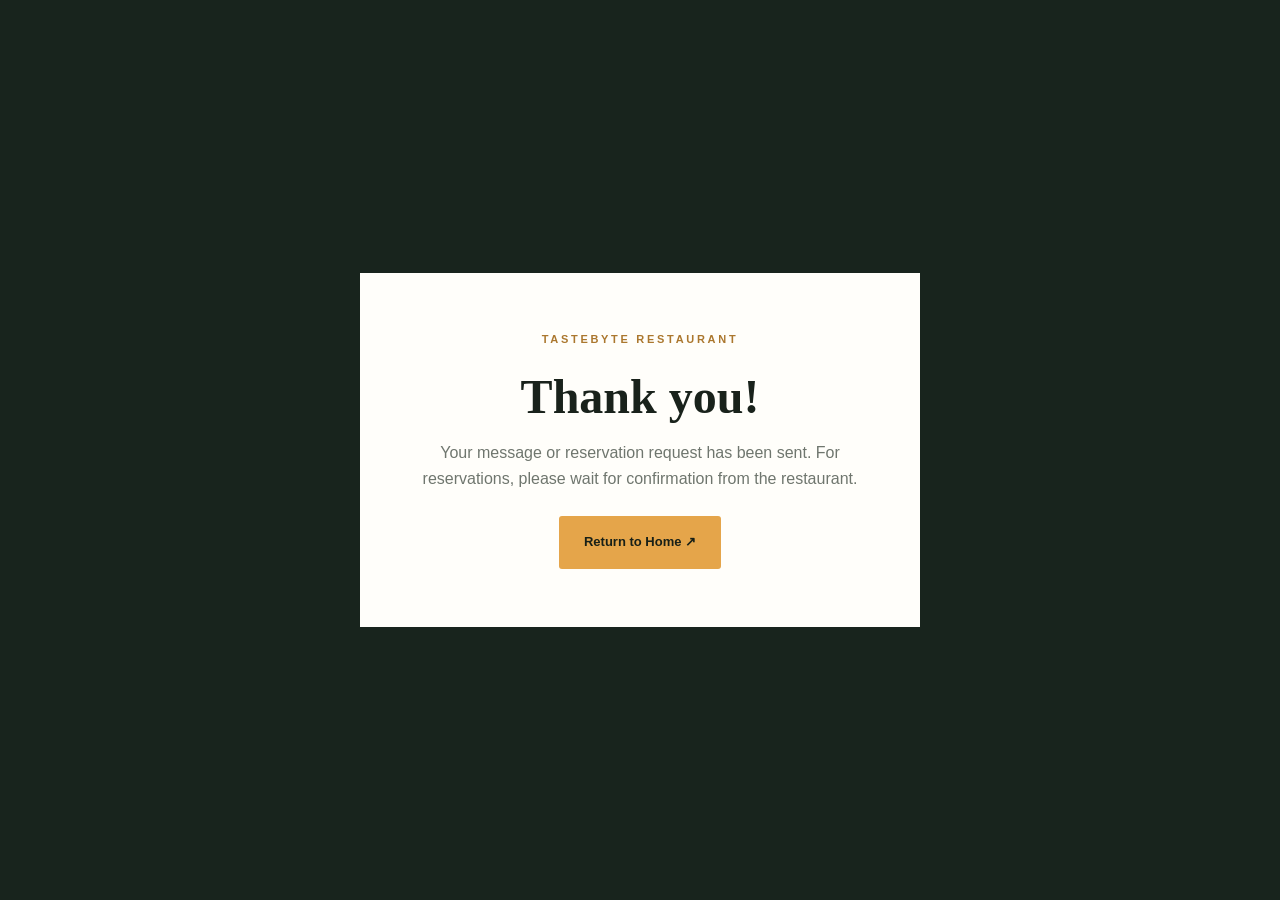
<file: success.html>
<!DOCTYPE html><html lang="en"><head><meta charset="UTF-8"><meta name="viewport" content="width=device-width, initial-scale=1"><title>Thank You | TasteByte</title><link rel="stylesheet" href="style.css"></head><body style="min-height:100vh;display:grid;place-items:center;background:#18241d;padding:25px"><main style="background:#fffefa;max-width:560px;text-align:center;padding:58px 35px"><p class="eyebrow" style="justify-content:center">TASTEBYTE RESTAURANT</p><h1 style="font:600 48px 'Playfair Display',Georgia,serif;margin:12px 0">Thank you!</h1><p style="color:#6f766e;margin-bottom:25px">Your message or reservation request has been sent. For reservations, please wait for confirmation from the restaurant.</p><a class="btn btn-primary" href="/">Return to Home ↗</a></main></body></html>
</file>
<file: style.css>
:root{--ink:#19221b;--muted:#6f766e;--cream:#f9f7f1;--paper:#fffefa;--dark:#18241d;--dark2:#101a14;--orange:#e5a54a;--orange2:#f1b95d;--border:#e8e5dc;--serif:'Playfair Display',Georgia,serif;--sans:'DM Sans',Arial,sans-serif}
*{box-sizing:border-box}html{scroll-behavior:smooth;scroll-padding-top:85px}body{margin:0;background:var(--paper);color:var(--ink);font-family:var(--sans);line-height:1.6}img{display:block;max-width:100%}a{text-decoration:none;color:inherit}button,input,select,textarea{font:inherit}button{cursor:pointer}button:focus-visible,a:focus-visible,input:focus-visible,textarea:focus-visible,select:focus-visible{outline:3px solid #dc9a2f;outline-offset:3px}.container{width:min(1140px,calc(100% - 44px));margin:0 auto}.skip-link{position:absolute;top:-60px;left:16px;background:#fff;padding:9px;z-index:50}.skip-link:focus{top:8px}.topbar{text-align:center;background:var(--dark2);color:#e7d5b4;font-size:11px;letter-spacing:2px;padding:8px}.topbar span{padding:0 12px;color:var(--orange)}.site-header{background:#fffefa;position:sticky;top:0;z-index:30;box-shadow:0 2px 16px #18241d10}.header-inner{min-height:79px;display:flex;align-items:center;justify-content:space-between;gap:20px}.logo{display:inline-flex;align-items:center;gap:10px;color:var(--ink);font:700 26px/1 var(--serif);white-space:nowrap}.logo .accent{color:#c88b30}.logo small{display:block;font:700 9px/1 var(--sans);letter-spacing:3.8px;margin-top:8px}.logo-icon{width:41px;height:41px;display:grid;place-items:center;border:2px solid #c88b30;border-radius:50%;font:700 27px var(--serif);position:relative}.logo-icon span{position:absolute;font:12px var(--sans);right:0;top:0;color:#c88b30}.nav-links{display:flex;align-items:center;gap:29px;font-size:13px;font-weight:700}.nav-links>a:not(.btn){transition:color .2s}.nav-links>a:not(.btn):hover,.nav-links>a.active:not(.btn){color:#bd8028}.btn{display:inline-flex;align-items:center;justify-content:center;gap:19px;border:1px solid transparent;padding:15px 24px;min-height:49px;font-weight:700;font-size:13px;transition:transform .2s,background .2s,color .2s;border-radius:3px}.btn:hover{transform:translateY(-2px)}.btn-primary{background:var(--orange);color:#182017}.btn-primary:hover{background:var(--orange2)}.btn-outline{border-color:#ffffffab;color:#fff;background:transparent}.btn-outline:hover{background:#ffffff16}.btn-small{padding:11px 16px;min-height:42px}.menu-toggle{display:none;background:none;border:0;width:40px;height:40px;padding:7px}.menu-toggle span{display:block;width:26px;height:2px;background:var(--ink);margin:6px 0}.hero{min-height:650px;position:relative;display:flex;align-items:center;background:var(--dark2);color:#fff;overflow:hidden}.hero-image,.hero-overlay{position:absolute;inset:0}.hero-image{background:url('https://images.unsplash.com/photo-1517248135467-4c7edcad34c4?w=1800&q=85') center/cover no-repeat;transform:scale(1.025)}.hero-overlay{background:linear-gradient(90deg,rgba(8,18,12,.95) 0%,rgba(8,18,12,.81) 42%,rgba(8,18,12,.28) 100%)}.hero-content{position:relative;z-index:1;padding-top:70px;padding-bottom:90px}.eyebrow{display:flex;align-items:center;gap:14px;color:#ab772e;font-size:11px;letter-spacing:2.7px;font-weight:700;margin:0 0 21px}.eyebrow.light{color:#edb85e}.line{width:30px;height:1px;background:currentColor;display:inline-block}.hero h1,h2{font-family:var(--serif);font-weight:500;letter-spacing:-1.6px;line-height:1.16}.hero h1{font-size:clamp(54px,7vw,91px);margin:0 0 21px}.hero h1 em,h2 em{color:var(--orange);font-weight:500}.hero-description{max-width:465px;font-size:16px;color:#e0e5dd;margin:0 0 32px}.hero-actions{display:flex;flex-wrap:wrap;gap:14px}.hero-foot{display:flex;align-items:center;gap:15px;color:#c3c9bc;letter-spacing:1.8px;font-size:10px;font-weight:700;margin-top:76px}.hero-foot i{display:block;width:4px;height:4px;background:var(--orange);border-radius:50%}.scroll-cue{position:absolute;right:30px;bottom:30px;z-index:2;writing-mode:vertical-rl;color:#dfe6db;font-size:10px;letter-spacing:2px;display:flex;align-items:center;gap:15px}.scroll-cue span{font-size:22px}.features{background:#f3f0e8;border-bottom:1px solid var(--border)}.features-grid{display:grid;grid-template-columns:repeat(3,1fr);padding:23px 0}.features-grid>div{display:grid;grid-template-columns:40px auto;grid-template-rows:auto auto;column-gap:10px;padding:10px 23px;border-right:1px solid #dad7ce}.features-grid>div:last-child{border:0}.feature-icon{grid-row:span 2;color:#b27b2e;font-size:29px;line-height:1.5}.features strong{font-size:13px}.features small{color:var(--muted);font-size:12px}.section{padding:105px 0}.about-grid{display:grid;grid-template-columns:1fr 1fr;gap:90px;align-items:center}.about-photos{position:relative}.about-photos img{width:100%;height:465px;object-fit:cover}.floating-note{position:absolute;bottom:-22px;right:-30px;background:var(--orange);color:#16231b;padding:25px 32px;min-width:188px;box-shadow:0 12px 30px #0001}.floating-note strong,.floating-note span{display:block}.floating-note strong{font:600 26px var(--serif)}.floating-note span{font-size:13px}h2{font-size:clamp(38px,4.6vw,59px);margin:0 0 23px}.about-copy>p:not(.eyebrow),.section-heading>p,.contact-grid>div>p:not(.eyebrow){color:var(--muted);font-size:14px;line-height:1.9}.about-copy>p:not(.eyebrow){margin:0 0 17px}.text-link{display:inline-block;border-bottom:1px solid #c78e40;padding:4px 0 8px;color:#8c6227;font-weight:700;font-size:14px;margin-top:12px}.text-link span{padding-left:12px}.stats{display:grid;grid-template-columns:repeat(3,1fr);gap:12px;border-top:1px solid var(--border);padding-top:25px;margin-top:36px}.stats strong{font-family:var(--serif);font-size:22px;display:block}.stats small{color:var(--muted);font-size:11px}.menu-section{background:var(--cream)}.section-heading{display:flex;justify-content:space-between;align-items:end;gap:32px;margin-bottom:35px}.section-heading h2{margin-bottom:0}.section-heading>p{max-width:315px;margin:0 0 7px}.menu-filters{display:flex;flex-wrap:wrap;gap:10px;margin-bottom:29px}.filter{background:transparent;color:#647064;border:1px solid #d5d9cf;border-radius:3px;padding:10px 18px;font-size:12px;font-weight:700}.filter:hover,.filter.active{background:var(--dark);color:#fff;border-color:var(--dark)}.dish-grid{display:grid;grid-template-columns:repeat(3,1fr);gap:26px}.dish-card{background:var(--paper);box-shadow:0 8px 24px #1b281a09;overflow:hidden}.dish-card[hidden]{display:none}.dish-image{position:relative;height:222px;overflow:hidden}.dish-image img{width:100%;height:100%;object-fit:cover;transition:transform .4s}.dish-card:hover img{transform:scale(1.05)}.dish-badge{position:absolute;left:16px;top:16px;background:var(--orange);color:var(--dark);padding:5px 9px;font-size:10px;font-weight:700;letter-spacing:1px}.dish-info{padding:20px 20px 22px}.dish-info h3{font:600 19px/1.3 var(--serif);margin:0 0 6px}.dish-info p{font-size:12px;color:var(--muted);line-height:1.6;margin:0 0 13px}.dish-info strong{color:#ad7527;font-size:13px}.menu-note{font-size:11px;color:var(--muted);margin-top:23px}.quote-band{background:#283629;color:#fff;padding:56px 0}.quote-band .container{display:flex;align-items:center;justify-content:space-between;gap:24px}.quote-band .container>span{font-size:43px;color:var(--orange)}.quote-band p{font:500 clamp(22px,3.4vw,38px) var(--serif);margin:0}.quote-band em{color:var(--orange)}.gallery-grid{display:grid;grid-template-columns:1.3fr 1fr 1fr;gap:17px}.gallery-grid img{height:285px;object-fit:cover;width:100%}.reservation-section{background:var(--dark);color:#fff}.reservation-grid{display:grid;grid-template-columns:.9fr 1.1fr;gap:85px;align-items:start}.reservation-copy{padding-top:53px}.reservation-copy h2{font-size:clamp(47px,6vw,74px)}.reservation-copy>p:not(.eyebrow){color:#d0d7cb;line-height:1.9;max-width:370px;font-size:14px}.reservation-detail{display:flex;align-items:center;gap:15px;margin-top:46px}.reservation-detail>span{font-size:32px;color:var(--orange)}.reservation-detail strong{display:block;font-size:14px}.reservation-detail small{display:block;color:#bfc9ba;font-size:12px}.reservation-copy .form-disclaimer{margin-top:26px;font-size:11px!important;color:#acb6a8!important}.form-panel{background:#fff;color:var(--ink);padding:39px;box-shadow:0 20px 45px #0002}.form-panel h3,.contact-form h3{font:600 29px var(--serif);margin:0 0 3px}.form-panel>p{color:var(--muted);font-size:12px;margin:0 0 26px}.form-two{display:grid;grid-template-columns:repeat(2,minmax(0,1fr));gap:14px}form label{display:block;font-weight:700;font-size:11px;margin-bottom:15px;color:#4f5a50}form input,form select,form textarea{display:block;width:100%;background:#faf9f5;border:1px solid #e4e5df;border-radius:2px;padding:12px 13px;margin-top:7px;color:var(--ink);font-size:13px;min-height:45px}form textarea{resize:vertical}form input::placeholder,form textarea::placeholder{color:#a2a69f}.submit-btn{width:100%;margin-top:3px}.form-hint{display:block;font-size:10px;color:var(--muted);margin-top:12px}.contact-grid{display:grid;grid-template-columns:1fr 1fr;gap:95px}.contact-grid h2{margin-bottom:16px}.contact-item{display:flex;gap:17px;margin-top:28px}.contact-item>span{color:#c48b37;font-size:26px;width:25px}.contact-item strong{font-size:13px}.contact-item p{font-size:13px;color:var(--muted);margin:4px 0 0}.contact-item small{display:block;font-size:11px;color:#9b9e96}.contact-form{border:1px solid var(--border);padding:35px;background:var(--cream)}.contact-form h3{margin-bottom:21px}.site-footer{background:var(--dark2);color:#fff;padding:65px 0 21px}.footer-main{display:grid;grid-template-columns:2fr 1fr 1fr;gap:40px;padding-bottom:57px}.footer-logo{color:#fff}.footer-main p{color:#b5c1b5;font-size:13px;line-height:1.9;margin-top:19px}.footer-main h4{font-size:13px;margin:3px 0 18px}.footer-main>div:not(:first-child)>a{display:block;color:#b5c1b5;margin-bottom:11px;font-size:13px}.footer-main a:hover{color:var(--orange)}.footer-bottom{border-top:1px solid #ffffff26;display:flex;justify-content:space-between;gap:15px;padding-top:22px;color:#a6b0a4;font-size:11px}.visually-hidden{position:absolute!important;width:1px;height:1px;padding:0;margin:-1px;overflow:hidden;clip:rect(0,0,0,0);white-space:nowrap;border:0}
@media(max-width:920px){.nav-links{gap:14px;font-size:12px}.about-grid{gap:45px}.reservation-grid,.contact-grid{gap:38px}.dish-grid{grid-template-columns:repeat(2,1fr)}.hero{min-height:600px}.section{padding:75px 0}}
@media(max-width:700px){.container{width:min(100% - 32px,1140px)}.header-inner{min-height:72px}.menu-toggle{display:block}.nav-links{display:none;position:absolute;top:100%;left:0;right:0;flex-direction:column;align-items:stretch;padding:16px 22px 25px;background:var(--paper);box-shadow:0 12px 20px #0002;gap:0}.nav-links.open{display:flex}.nav-links>a{padding:11px 8px}.nav-links>.btn{margin-top:8px}.hero{min-height:580px}.hero-content{padding-top:70px;padding-bottom:78px}.hero h1{font-size:clamp(50px,11vw,70px)}.hero-foot{flex-wrap:wrap;gap:8px;margin-top:48px;font-size:9px}.scroll-cue{display:none}.features-grid{grid-template-columns:1fr}.features-grid>div{border-right:0;border-bottom:1px solid #dad7ce;padding:11px 0}.features-grid>div:last-child{border:0}.section{padding:68px 0}.about-grid,.reservation-grid,.contact-grid{grid-template-columns:1fr;gap:45px}.about-photos img{height:330px}.floating-note{right:0;bottom:-17px;padding:17px 20px}.about-copy{padding-top:12px}.section-heading{display:block}.section-heading>p{max-width:none;margin-top:17px}.dish-grid{gap:15px}.dish-image{height:185px}.dish-info{padding:15px}.dish-info h3{font-size:17px}.quote-band .container{flex-wrap:wrap}.quote-band .container>span{display:none}.gallery-grid{grid-template-columns:1fr 1fr}.gallery-grid img{height:200px}.gallery-grid img:first-child{grid-column:1/-1;height:250px}.reservation-copy{padding-top:0}.form-panel{padding:25px 20px}.footer-main{grid-template-columns:1fr 1fr}.footer-main>div:first-child{grid-column:1/-1}.footer-bottom{flex-direction:column}.contact-form{padding:25px}}
@media(max-width:440px){.form-two{grid-template-columns:1fr;gap:0}.dish-grid{grid-template-columns:1fr}.dish-image{height:240px}.hero-actions{align-items:stretch;flex-direction:column}.hero-actions .btn{max-width:250px}.hero-description{font-size:14px}.hero-foot{font-size:8px}.gallery-grid img{height:145px}.gallery-grid img:first-child{height:210px}}
@media(prefers-reduced-motion:reduce){html{scroll-behavior:auto}*,*:before,*:after{transition:none!important}}

/* Clickable restaurant contact links */
.contact-link{color:#99641e;text-decoration:underline;text-underline-offset:3px;overflow-wrap:anywhere;font-weight:600}
.contact-link:hover{color:#5e441d}

/* WhatsApp ordering buttons: consistent with the existing TasteByte visual theme. */
.dish-info .order-whatsapp{display:flex;align-items:center;justify-content:center;gap:10px;margin-top:16px;padding:11px 14px;min-height:44px;background:#246746;color:#fff;border-radius:3px;font-weight:700;font-size:12px;transition:background .2s,transform .2s;text-align:center}
.dish-info .order-whatsapp:hover{background:#195136;transform:translateY(-2px)}
.dish-info .order-whatsapp:focus-visible{outline:3px solid #dc9a2f;outline-offset:3px}
</file>
